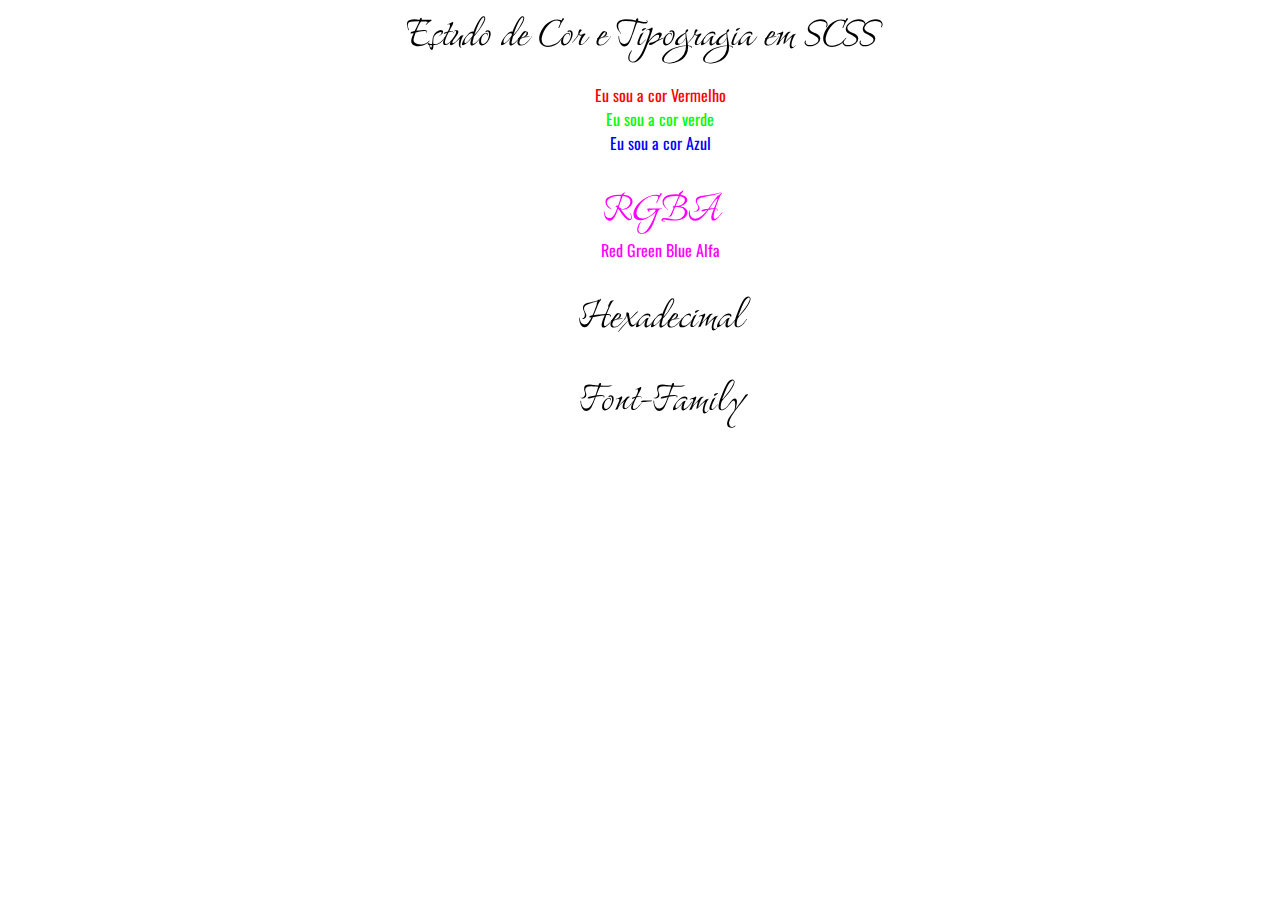
<file: CSS Cor-Tipografia/index.html>
<!DOCTYPE html>
<html lang="en">
<head>
    <meta charset="UTF-8">
    <meta name="viewport" content="width=device-width, initial-scale=1.0">
    <link rel="stylesheet" href="../CSS Cor-Tipografia/style.css">
   
    <link rel="preconnect" href="https://fonts.googleapis.com">
    <link rel="preconnect" href="https://fonts.gstatic.com" crossorigin>
    <link href="https://fonts.googleapis.com/css2?family=Grey+Qo&family=Oswald:wght@200..700&display=swap" rel="stylesheet">

    <title>Cor e Tipografia</title>
</head>
    <h1 class="h1">Estudo de Cor e Tipogragia em SCSS</h1>
    <section class="rgb">
        <p class="vermelho">Eu sou a cor Vermelho</p>
        <p class="verde">Eu sou a cor verde</p>
        <p class="azul">Eu sou a cor Azul</p>
    </section>
    <section class="rgba">
        <h1 class="rgba">RGBA</h1>
        <p>Red Green Blue Alfa</p>
    </section>
    <section class="hexa">
        <h1 class="hexa">Hexadecimal</h1>
    </section>
    <section class="fonte">
        <h1>Font-Family </h1>
    </section>
    

<body>
    
</body>
</html>
</file>
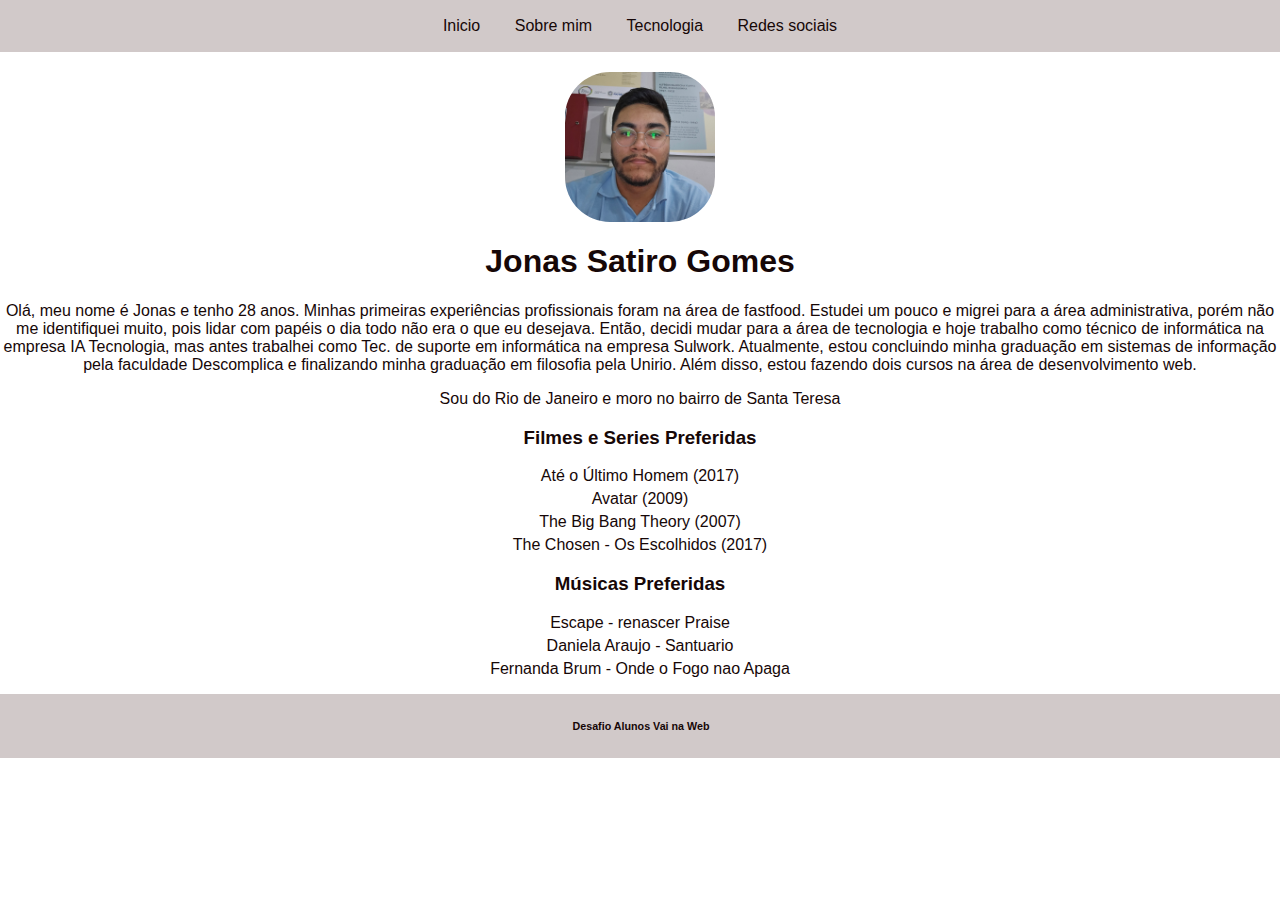
<file: MÓDULO 1  DESAFIO 2 - Mini Wiki/index.html>
<!DOCTYPE html>
<html lang="pt-br">
<head>
    <meta charset="UTF-8">
    <meta name="viewport" content="width=device-width, initial-scale=1.0">
    <title>Quem sou eu?</title>
    <link rel="stylesheet" href="styles.css">
    <link rel="preconnect" href="https://fonts.googleapis.com">
    <link rel="preconnect" href="https://fonts.gstatic.com" crossorigin>
</head>
<body>
    <div class="barraDeCima">
        <ul>
            <li><a href="index.html">Inicio</a></li>
            <li>Sobre mim</li>
            <li>Tecnologia</li>
            <li>Redes sociais</li>
        </ul>
    </div>
    <div class="imagem">
        <img src="img/eu.jpg" alt="Minha foto pessoal" class="round-image">
    </div>

    <h1>Jonas Satiro Gomes</h1>

    <p>Olá, meu nome é Jonas e tenho 28 anos. Minhas primeiras experiências profissionais foram na área de fastfood. Estudei um pouco e migrei para a área administrativa, porém não me identifiquei muito, pois lidar com papéis o dia todo não era o que eu desejava. Então, decidi mudar para a área de tecnologia e hoje trabalho como técnico de informática na empresa IA Tecnologia, mas antes trabalhei como Tec. de suporte em informática na empresa Sulwork. Atualmente, estou concluindo minha graduação em sistemas de informação pela faculdade Descomplica e finalizando minha graduação em filosofia pela Unirio. Além disso, estou fazendo dois cursos na área de desenvolvimento web.</p>
    <p>Sou do Rio de Janeiro e moro no bairro de Santa Teresa</p>

    <h3>Filmes e Series Preferidas</h3>
    <ul>
        <li><a href="https://www.adorocinema.com/filmes/filme-208104/" target="_blank">Até o Último Homem (2017)</a></li>
        <li><a href="https://www.adorocinema.com/filmes/filme-61282/" target="_blank">Avatar (2009)</a></li>
        <li><a href="https://www.adorocinema.com/series/serie-3247/" target="_blank">The Big Bang Theory (2007)</a></li>
        <li><a href="https://www.adorocinema.com/series/serie-30811/" target="_blank">The Chosen - Os Escolhidos (2017)</a></li>
    </ul>

    <h3>Músicas Preferidas</h3>
    <ul>
        <li><a href="https://www.youtube.com/watch?v=vM2A2XEm9TE&pp=ygUYRXNjYXBlIC0gcmVuYXNjZXIgUHJhaXNl" target="_blank">Escape - renascer Praise</a></li>
        <li><a href="https://www.youtube.com/watch?v=r5yQHjLLfR4&pp=ygUcU2FudHXDoXJpbyAtIERhbmllbGEgQXJhw7pqbw%3D%3D" target="_blank">Daniela Araujo - Santuario</a> </li>
        <li><a href="https://www.youtube.com/watch?v=hWsD-UC0of8&pp=ygUmT25kZSBvIEZvZ28gbsOjbyBBcGFnYSAtIEZlcm5hbmRhIEJydW0%3D" target="_blank">Fernanda Brum - Onde o Fogo nao Apaga</a></li>
    </ul>
</body>
<footer>
    <h6>Desafio Alunos Vai na Web</h6>
</footer>
</html>
</file>
<file: CSS Cor-Tipografia/style.css>
* {
  margin: 0;
  padding: 0;
  box-sizing: border-box;
  text-align: center;
}

section {
  margin: 20px;
  padding-left: 40px;
}

h1 {
  font-family: "Grey Qo", cursive;
  font-weight: 400;
  font-style: normal;
  font-size: 50px;
}

p {
  font-family: "Oswald", sans-serif;
  font-optical-sizing: auto;
}

.vermelho {
  color: rgb(255, 0, 0);
}

.verde {
  color: rgb(0, 255, 0);
}

.azul {
  color: rgb(0, 0, 255);
}

.rgba {
  color: magenta;
}/*# sourceMappingURL=style.css.map */
</file>
<file: MÓDULO 1  DESAFIO 2 - Mini Wiki/styles.css>
body {
  font-family: Arial, sans-serif;
  margin: 0;
  padding: 0;
  background-color: #ffffff;
  color: #160707;
}

.barraDeCima {
  background-color: #d1c9c9;
  padding: 1px 0;
  border-radius: 0%, 50%;
}
.barraDeCima ul {
  background-color: #d1c9c9;
  list-style: none;
  padding: 0;
  text-align: center;
}
.barraDeCima ul li {
  display: inline;
  margin: 0 15px;
  color: #160707;
  cursor: pointer;
}

.imagem {
  display: flex;
  justify-content: center;
  align-items: center;
  margin-top: 20px;
}
.imagem .round-image {
  width: 150px;
  height: 150px;
  border-radius: 30%;
  -o-object-fit: cover;
     object-fit: cover;
}

h1 {
  text-align: center;
  color: #160707;
}

h3 {
  text-align: center;
  color: #160707;
}

p {
  text-align: center;
  color: #160707;
}

ul {
  padding: 0;
  list-style-type: none;
}
ul li {
  text-align: center;
  margin: 5px 0;
}
ul li a {
  color: #160707;
  text-decoration: none;
}
ul li a:hover {
  text-decoration: underline;
}

footer {
  text-align: center;
  padding: 1px;
  background-color: #d1c9c9;
  color: #160707;
  width: 100%;
  bottom: 0;
}/*# sourceMappingURL=styles.css.map */
</file>
